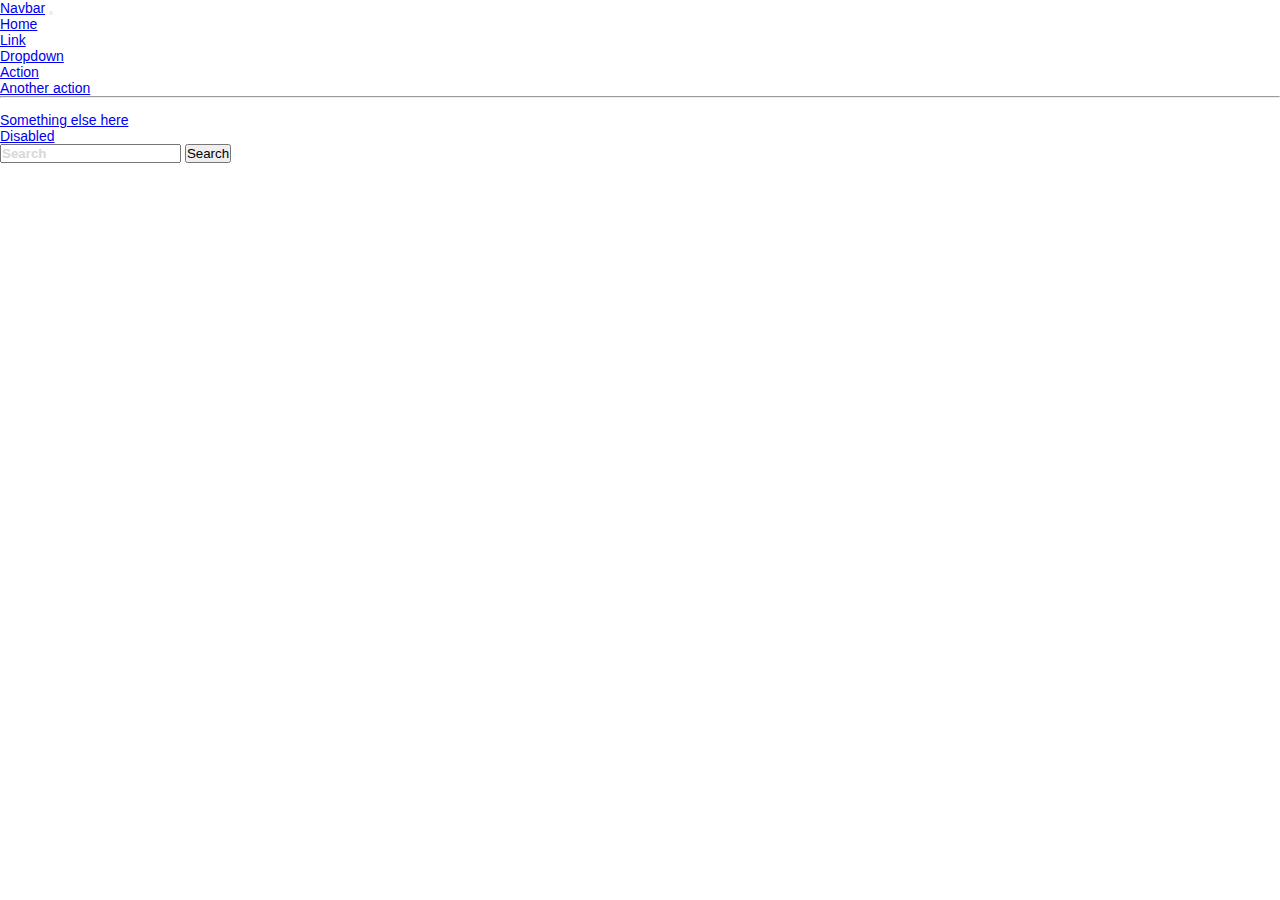
<file: playVideo.html>
<!DOCTYPE html>
<html lang="en">
<head>
	<meta charset="UTF-8">
	<meta name="viewport" content="width=device-width, initial-scale=1.0">
	<title>Document</title>
	<link href="https://cdn.jsdelivr.net/npm/bootstrap@5.0.2/dist/css/bootstrap.min.css" rel="stylesheet" integrity="sha384-EVSTQN3/azprG1Anm3QDgpJLIm9Nao0Yz1ztcQTwFspd3yD65VohhpuuCOmLASjC" crossorigin="anonymous">
	<!-- css -->
	<link rel="stylesheet" href="./assets/css/style.css">
</head>
<body>
	<header>
		<nav class="navbar navbar-expand-lg navbar-light bg-light">
		  <div class="container-fluid">
		    <a class="navbar-brand" href="#">Navbar</a>
		    <button class="navbar-toggler" type="button" data-bs-toggle="collapse" data-bs-target="#navbarSupportedContent" aria-controls="navbarSupportedContent" aria-expanded="false" aria-label="Toggle navigation">
		      <span class="navbar-toggler-icon"></span>
		    </button>
		    <div class="collapse navbar-collapse" id="navbarSupportedContent">
		      <ul class="navbar-nav me-auto mb-2 mb-lg-0">
		        <li class="nav-item">
		          <a class="nav-link active" aria-current="page" href="#">Home</a>
		        </li>
		        <li class="nav-item">
		          <a class="nav-link" href="#">Link</a>
		        </li>
		        <li class="nav-item dropdown">
		          <a class="nav-link dropdown-toggle" href="#" id="navbarDropdown" role="button" data-bs-toggle="dropdown" aria-expanded="false">
		            Dropdown
		          </a>
		          <ul class="dropdown-menu" aria-labelledby="navbarDropdown">
		            <li><a class="dropdown-item" href="#">Action</a></li>
		            <li><a class="dropdown-item" href="#">Another action</a></li>
		            <li><hr class="dropdown-divider"></li>
		            <li><a class="dropdown-item" href="#">Something else here</a></li>
		          </ul>
		        </li>
		        <li class="nav-item">
		          <a class="nav-link disabled" href="#" tabindex="-1" aria-disabled="true">Disabled</a>
		        </li>
		      </ul>
		      <form class="d-flex">
		        <input class="form-control me-2" type="search" placeholder="Search" aria-label="Search">
		        <button class="btn btn-outline-success" type="submit">Search</button>
		      </form>
		    </div>
		  </div>
		</nav>
	</header>

	<main class="playVideo">
		
	</main>

	<script src="https://cdn.jsdelivr.net/npm/bootstrap@5.0.2/dist/js/bootstrap.bundle.min.js" integrity="sha384-MrcW6ZMFYlzcLA8Nl+NtUVF0sA7MsXsP1UyJoMp4YLEuNSfAP+JcXn/tWtIaxVXM" crossorigin="anonymous"></script>
	<script src="https://cdn.jsdelivr.net/npm/bootstrap@5.0.2/dist/js/bootstrap.bundle.min.js" integrity="sha384-MrcW6ZMFYlzcLA8Nl+NtUVF0sA7MsXsP1UyJoMp4YLEuNSfAP+JcXn/tWtIaxVXM" crossorigin="anonymous"></script>
	<script src="https://cdn.jsdelivr.net/npm/@popperjs/core@2.9.2/dist/umd/popper.min.js" integrity="sha384-IQsoLXl5PILFhosVNubq5LC7Qb9DXgDA9i+tQ8Zj3iwWAwPtgFTxbJ8NT4GN1R8p" crossorigin="anonymous"></script>
	<script src="https://cdn.jsdelivr.net/npm/bootstrap@5.0.2/dist/js/bootstrap.min.js" integrity="sha384-cVKIPhGWiC2Al4u+LWgxfKTRIcfu0JTxR+EQDz/bgldoEyl4H0zUF0QKbrJ0EcQF" crossorigin="anonymous"></script>
	<script type="text/javascript">
		const videos = [
			{
				id: 1,
				link: '<iframe width="560" height="315" src="https://www.youtube.com/embed/-upQhCwTO90" title="YouTube video player" frameborder="0" allow="accelerometer; autoplay; clipboard-write; encrypted-media; gyroscope; picture-in-picture" allowfullscreen></iframe>'
			},
			{
				id: 2,
				link: '<iframe width="560" height="315" src="https://www.youtube.com/embed/_eHRj8vIsj4" title="YouTube video player" frameborder="0" allow="accelerometer; autoplay; clipboard-write; encrypted-media; gyroscope; picture-in-picture" allowfullscreen></iframe>'
			},
			{
				id: 3,
				link: '<iframe width="560" height="315" src="https://www.youtube.com/embed/M-dwuBz_6uU" title="YouTube video player" frameborder="0" allow="accelerometer; autoplay; clipboard-write; encrypted-media; gyroscope; picture-in-picture" allowfullscreen></iframe>'
			},
			{
				id: 4,
				link: '<iframe width="560" height="315" src="https://www.youtube.com/embed/CgRao2RWR6I" title="YouTube video player" frameborder="0" allow="accelerometer; autoplay; clipboard-write; encrypted-media; gyroscope; picture-in-picture" allowfullscreen></iframe>'
			},
			{
				id: 5,
				link: '<iframe width="560" height="315" src="https://www.youtube.com/embed/-upQhCwTO90" title="YouTube video player" frameborder="0" allow="accelerometer; autoplay; clipboard-write; encrypted-media; gyroscope; picture-in-picture" allowfullscreen></iframe>'
			},
			{
				id: 6,
				link: '<iframe width="560" height="315" src="https://www.youtube.com/embed/-upQhCwTO90" title="YouTube video player" frameborder="0" allow="accelerometer; autoplay; clipboard-write; encrypted-media; gyroscope; picture-in-picture" allowfullscreen></iframe>'
			},
		]
		const playVideo = document.querySelector('.playVideo')
		document.addEventListener('DOMContentLoaded', () => {
			const id = localStorage.getItem('idVideo')
			playVideo.
		})
	</script>
</body>
</html>
</file>
<file: assets/css/style.css>
* {
	margin: 0;
	padding: 0;
	box-sizing: border-box;
}

:root {
	--border-color: #eaeaea;
	--blue-light-color: #34a3bd;
	--gray-light-color: #4e555d;
	--gray-dark-color: #283033;
	--white-color: #fff;
	--green-color: #09e609;
	--red-color: #ff0000;
	--text-color: #333;
}

html {
	font-size: 62.5%;
}

body {
	font-family: "Open Sans", sans-serif;
	font-size: 1.4rem;
}

.container {
	
}

.header {
	background: #21324a url('https://nhac.vn/web-v2/new-image/bg-nav.png') repeat-x left -7px;
}

.header__top {
	max-width: 1170px;
	margin: 0 auto;
	height: 52px;
	display: flex;
	justify-content: space-between;
	align-items: center;
}

.header__top-main {
	display: flex;
	align-items: center;
}

.header__form {
	background-color: var(--white-color);
	border-radius: 4px;
	overflow: hidden;
}

.header__form-group {
	height: 34px;
	display: flex;
	align-items: center;
}

.header__form-input {
	width: 342px;
	height: 100%;
	border: none;
	outline: none;
	padding: 0 10px;
}

::placeholder {
	color: #bebebe;
	opacity: 0.6;
	font-weight: 600;
}

.header_form-search-btn {
	width: 111px;
	height: 100%;
	display: inline-block;
	text-align: right;
	background: unset;
	border: none;
	border-radius: unset;
	outline: none;
}

.header_form-search-icon {
	padding: 10px;
	font-size: 16px;
	cursor: pointer;
	color: #909090;
}

.header__list {
	list-style-type: none;
	display: flex;
	color: var(--white-color);
}

.header__link {
	color: inherit;
	text-decoration: none;
	padding: 0 22px;
	font-size: 1.6rem;
}

.header__log-link {
	font-size: 1.4rem;
	font-weight: 600;
	padding: 0 15px;
}

/* ------- header navbar ------- */
.header__navbar {
	height: 42px;
	max-width: 1170px;
    margin: 0 auto;
}

.header__navbar-list {
	height: 100%;
	display: flex;
	list-style-type: none;
}

.header__navbar-item {
	height: 100%;
	margin-right: 40px;
	position: relative;
}

.header__navbar-link {
	text-decoration: none;
	color: #829799;
	height: 100%;
	display: flex;
	align-items: center;
	/*transition: color .5s linear;*/
}

.header__navbar-link:hover {
	color: #21b685;
}

.header__navbar-item::after {
	content: '';
	display: none;
	position: absolute;
	top: calc(100% - 2px);
	height: 2px;
	width: 100%;
	background-color: #21b685;
}

.header__navbar-item:hover::after {
	display: block;
}

/*-------- sub navbar -------------*/
.header__sub-nav {
	background-color: var(--white-color);
	position: absolute;
	top: 100%;
	left: 0;
	box-shadow: 0 5px 10px rgb(0 0 0 / 20%);
	display: none;
}

.header__navbar-item:hover .header__sub-nav {
	display: flex;
}

.header__sub-nav-wrap {
	width: 160px;
}

.header__sub-nav-heading {
    color: #333;
    text-transform: uppercase;
    font-weight: 400;
    font-size: 1.6rem;
}

.header__sub-nav-link {
	color: #333;
	text-decoration: none;
	height: 40px;
    line-height: 40px;
    display: block;
    padding: 0 15px;
    font-weight: 600;
}

.header__sub-nav-list {
	list-style: none;
}

.header__sub-nav-item {
	border-bottom: 1px solid #c8c8c8;
}

.header__sub-nav-link:hover {
	color: #21b685;
}
</file>
